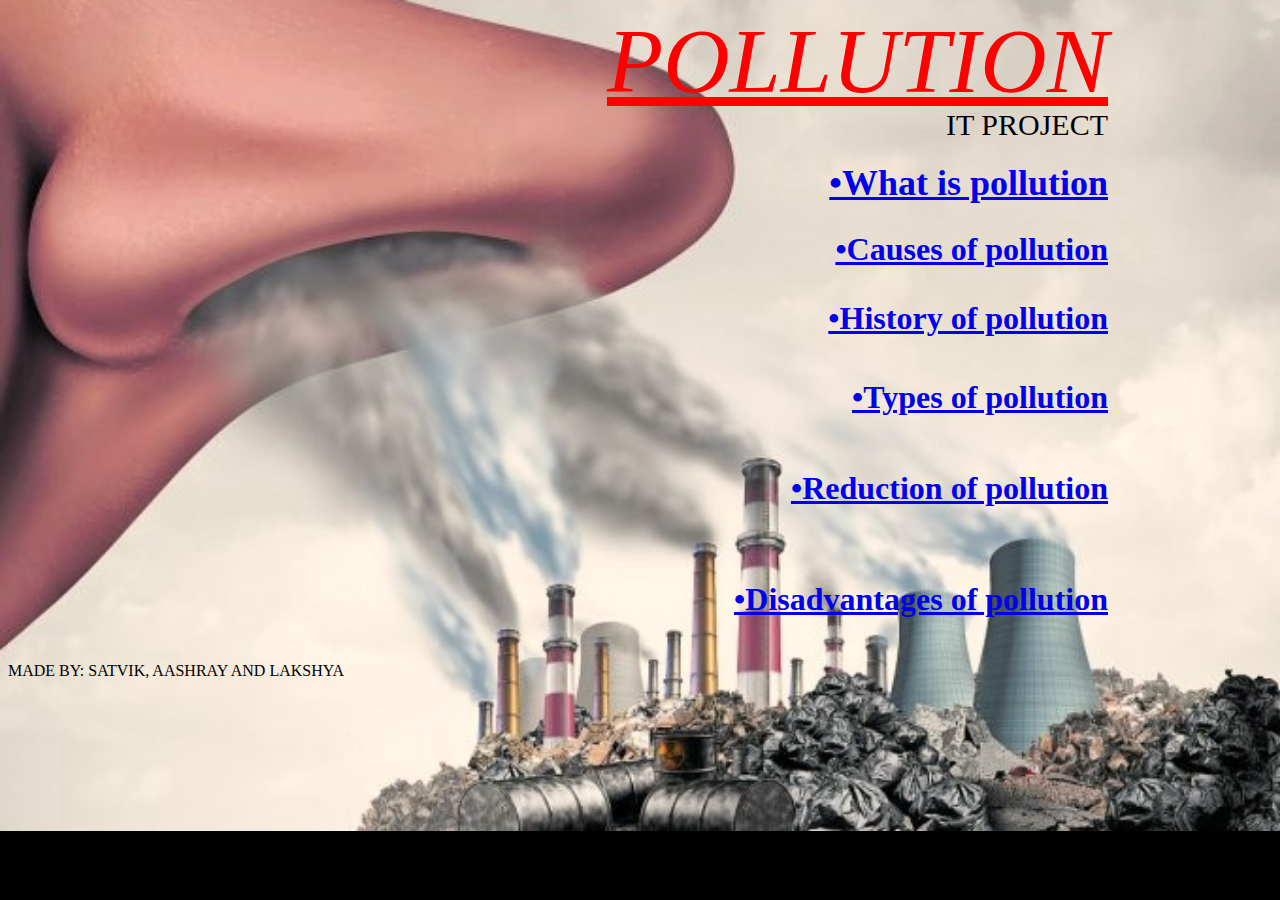
<file: index.html>
<!DOCTYPE html>
<html lang="en">
<head>
    <meta charset="UTF-8">
    <meta name="viewport" content="width=device-width, initial-scale=1.0">
    <title>POLLUTION</title>
    <link href="STYLE.CSS" rel=stylesheet>
    

</head>
<body>
 <header>
     <i> <u>POLLUTION</i></u>
  </header>  
  <nav>
    IT PROJECT
  </nav>
  <main>
   
   <h1><a href="file:///C:/Users/ritvi/OneDrive/Desktop/it%20project%20x/what.html">•What is pollution</a></h1>
   <h2><a href="file:///C:/Users/ritvi/OneDrive/Desktop/it%20project%20x/causes.html">•Causes of pollution</a></h2>
   <h3><a href="file:///C:/Users/ritvi/OneDrive/Desktop/it%20project%20x/history.html">•History of pollution</a></h3>
   <h4><a href="file:///C:/Users/ritvi/OneDrive/Desktop/it%20project%20x/types.html">•Types of pollution</a></h4>
   <h5><a href="file:///C:/Users/ritvi/OneDrive/Desktop/it%20project%20x/reduce.html">•Reduction of pollution</a></h5>
   <h6><a href="file:///C:/Users/ritvi/OneDrive/Desktop/it%20project%20x/disadvantage.html">•Disadvantages of pollution</a></h6>
  </main>
  <footer>MADE BY: SATVIK, AASHRAY AND LAKSHYA</footer>
</body>
</html>
</file>
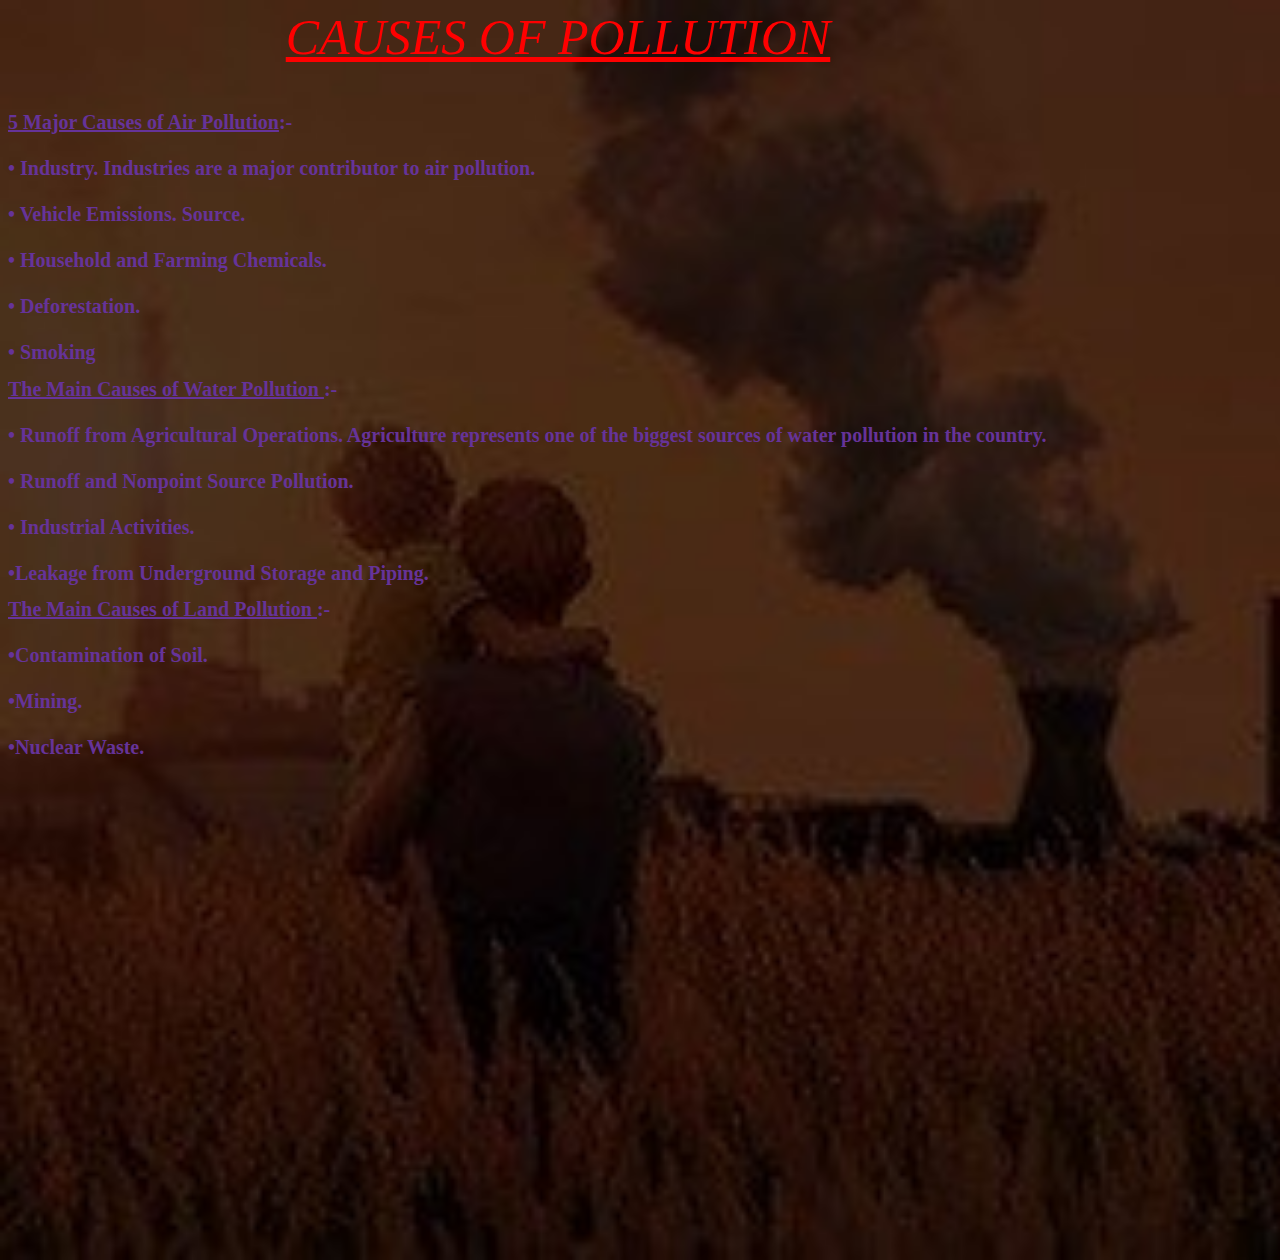
<file: causes.html>
<!DOCTYPE html>
<html lang="en">
<head>
    <meta charset="UTF-8">
    <meta name="viewport" content="width=device-width, initial-scale=1.0">
    <title>CAUSES OF POLLUTION</title>
    <link rel="stylesheet" href="STYLE2.css">
</head>
<body>
    <header>
        <u><i>CAUSES OF POLLUTION</i></u>
    </header>
    <nav></nav>
    <main>
        <h1><u>5 Major Causes of Air Pollution</u>:-<br></br>•	Industry. Industries are a major contributor to air pollution.<br></br>•	Vehicle Emissions. Source. <br></br>•	Household and Farming Chemicals.<br></br>•	Deforestation.<br></br>•	Smoking</h1>
        <h1><u> The Main Causes of Water Pollution </u>:-<br></br>•	Runoff from Agricultural Operations. Agriculture represents one of the biggest sources of water pollution in the country.<br></br>•	Runoff and Nonpoint Source Pollution.<br></br>•	Industrial Activities.<br></br>•Leakage from Underground Storage and Piping.</h1>
        <h1><u>The Main Causes of Land Pollution </u>:-<br></br>•Contamination of Soil. 
            <br></br>•Mining. <br></br>•Nuclear Waste.  </h1>


        
    </main>
    <footer></footer>
</body>
</html>
</file>
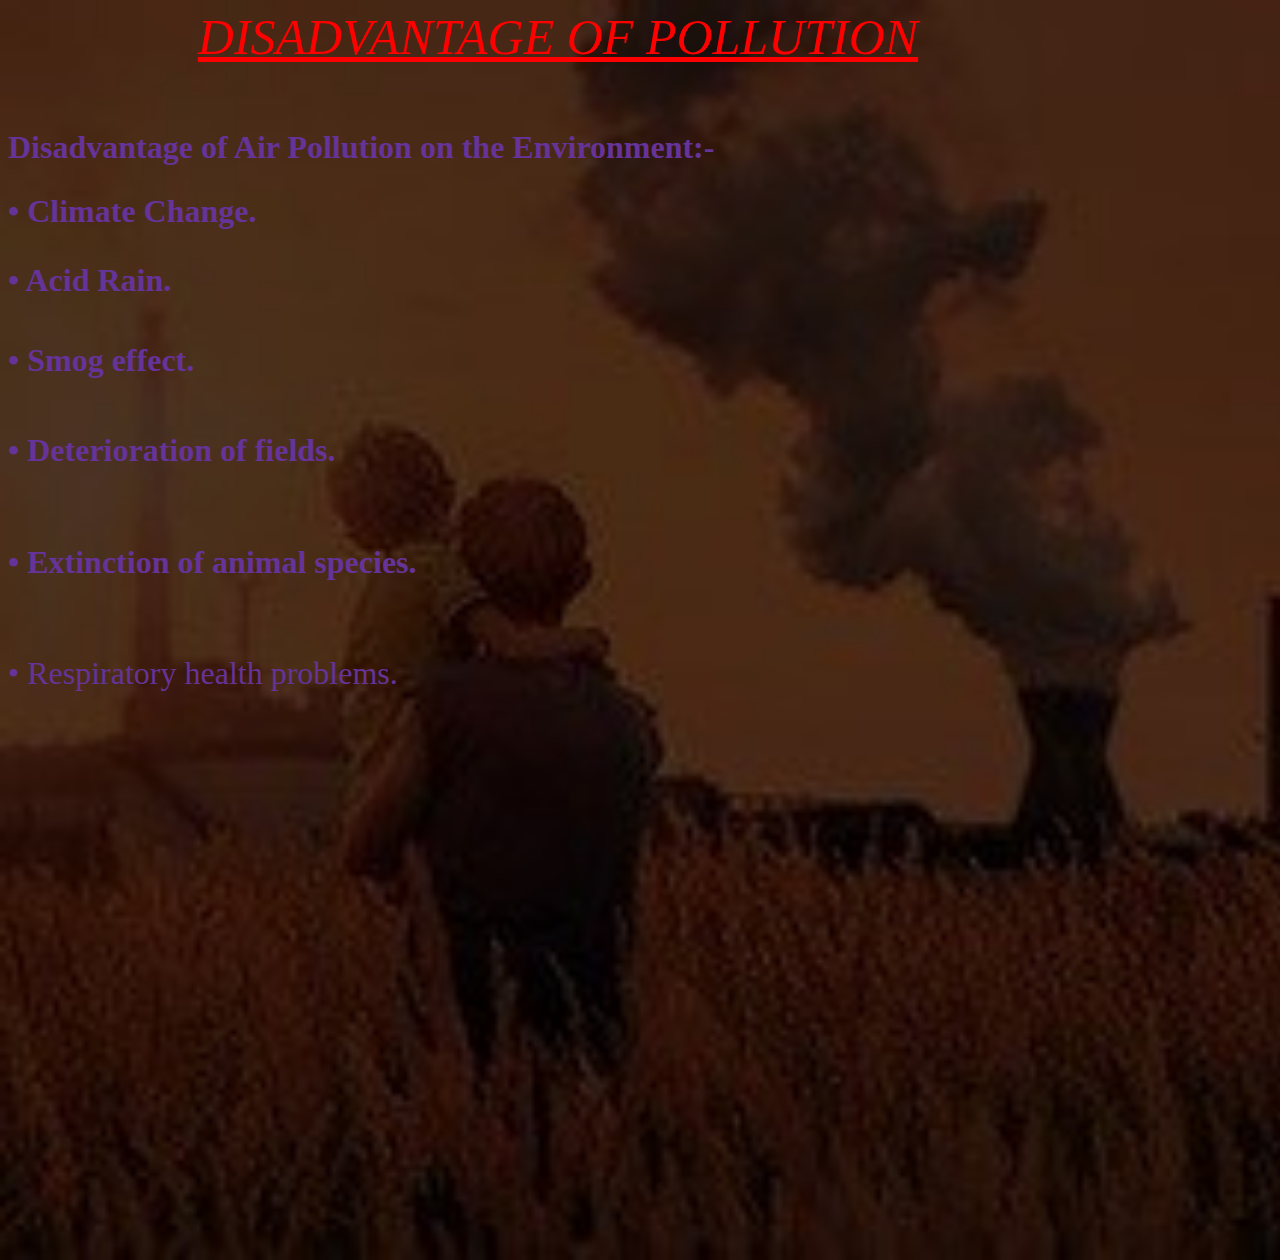
<file: disadvantage.html>
<!DOCTYPE html>
<html lang="en">
<head>
    <meta charset="UTF-8">
    <meta name="viewport" content="width=device-width, initial-scale=1.0">
    <title>DISADVANTAGE OF POLLUTION</title>
    <link rel="stylesheet" href="style5.css">
</head>
<body>
    <header><u><i>DISADVANTAGE OF POLLUTION</i></u></header>
    <main><h1>Disadvantage of Air Pollution on the Environment:-</h1>
        <h2>•	Climate Change.</h2>
        <h3>•	Acid Rain.</h3>
        <h4>•	Smog effect. </h4>
        <h5>•	Deterioration of fields. </h5>
        <h6>•	Extinction of animal species.</h6> 
        <h7>•	Respiratory health problems. </h7>
        </main>
</body>
</html>
</file>
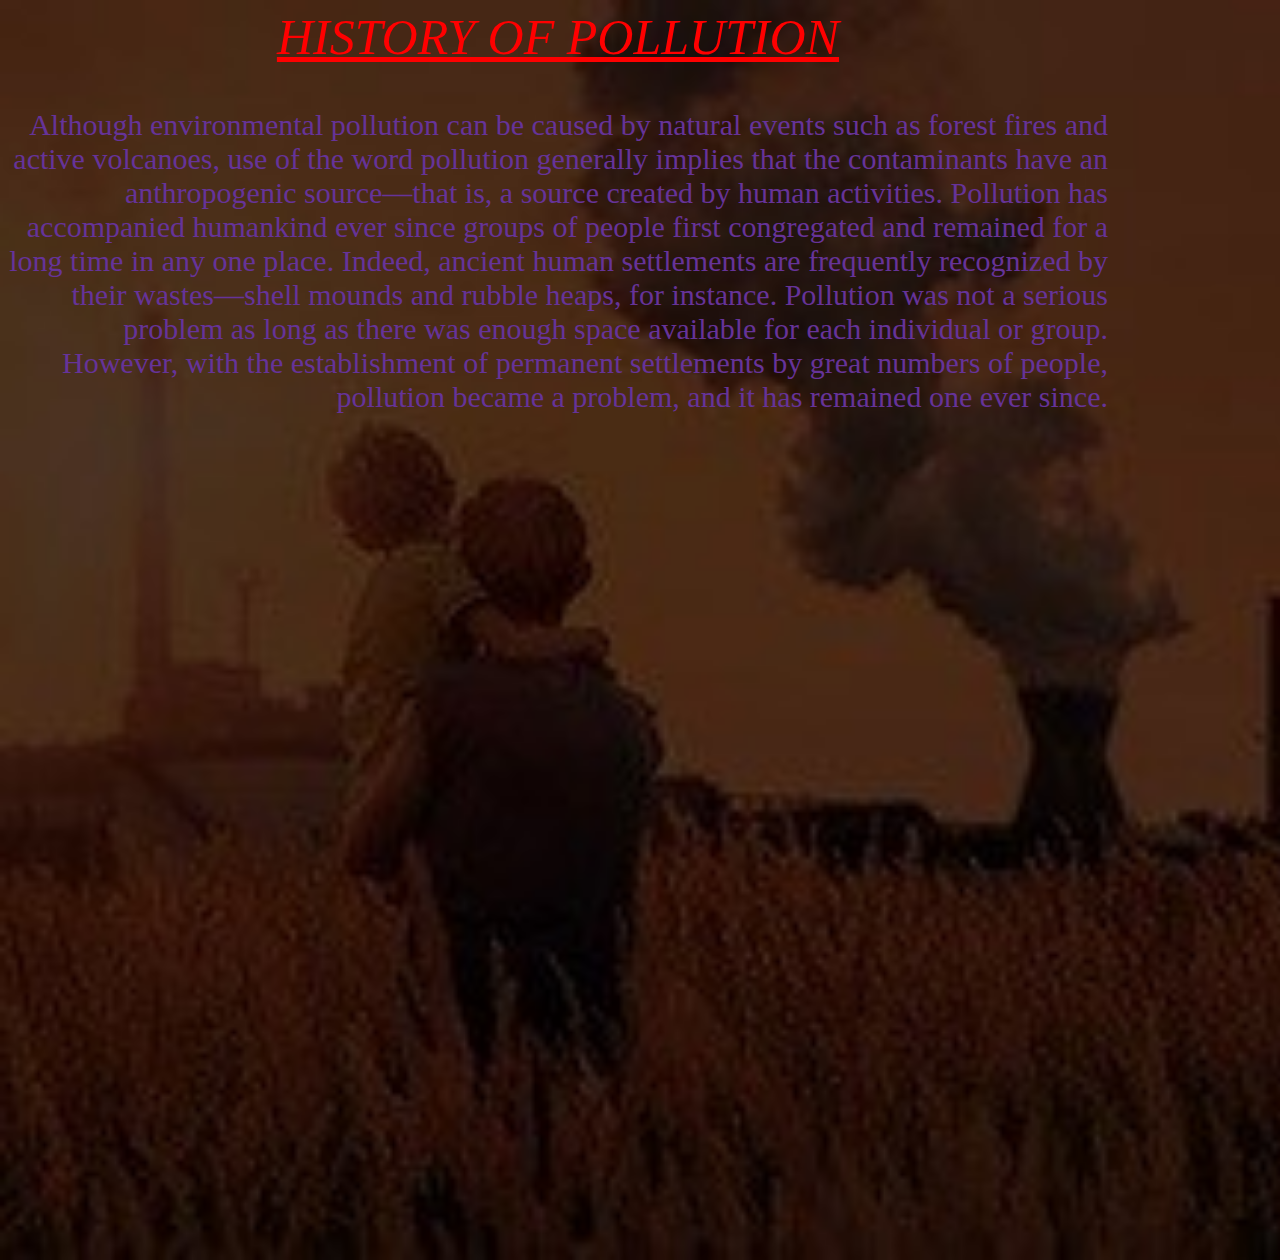
<file: history.html>
<!DOCTYPE html>
<html lang="en">
<head>
    <meta charset="UTF-8">
    <meta name="viewport" content="width=device-width, initial-scale=1.0">
    <title>HISTORY OF POLLUTION</title>
    <link rel="stylesheet" href="style1.css">
</head>
<body>
    <header><u><i>HISTORY OF POLLUTION</i></u></header>
    <main>
        Although environmental pollution can be caused by natural events such as forest fires and active volcanoes, use of the word pollution generally implies that the contaminants have an anthropogenic source—that is, a source created by human activities. Pollution has accompanied humankind ever since groups of people first congregated and remained for a long time in any one place. Indeed, ancient human settlements are frequently recognized by their wastes—shell mounds and rubble heaps, for instance. Pollution was not a serious problem as long as there was enough space available for each individual or group. However, with the establishment of permanent settlements by great numbers of people, pollution became a problem, and it has remained one ever since.
    </main>
    
</body>
</html>
</file>
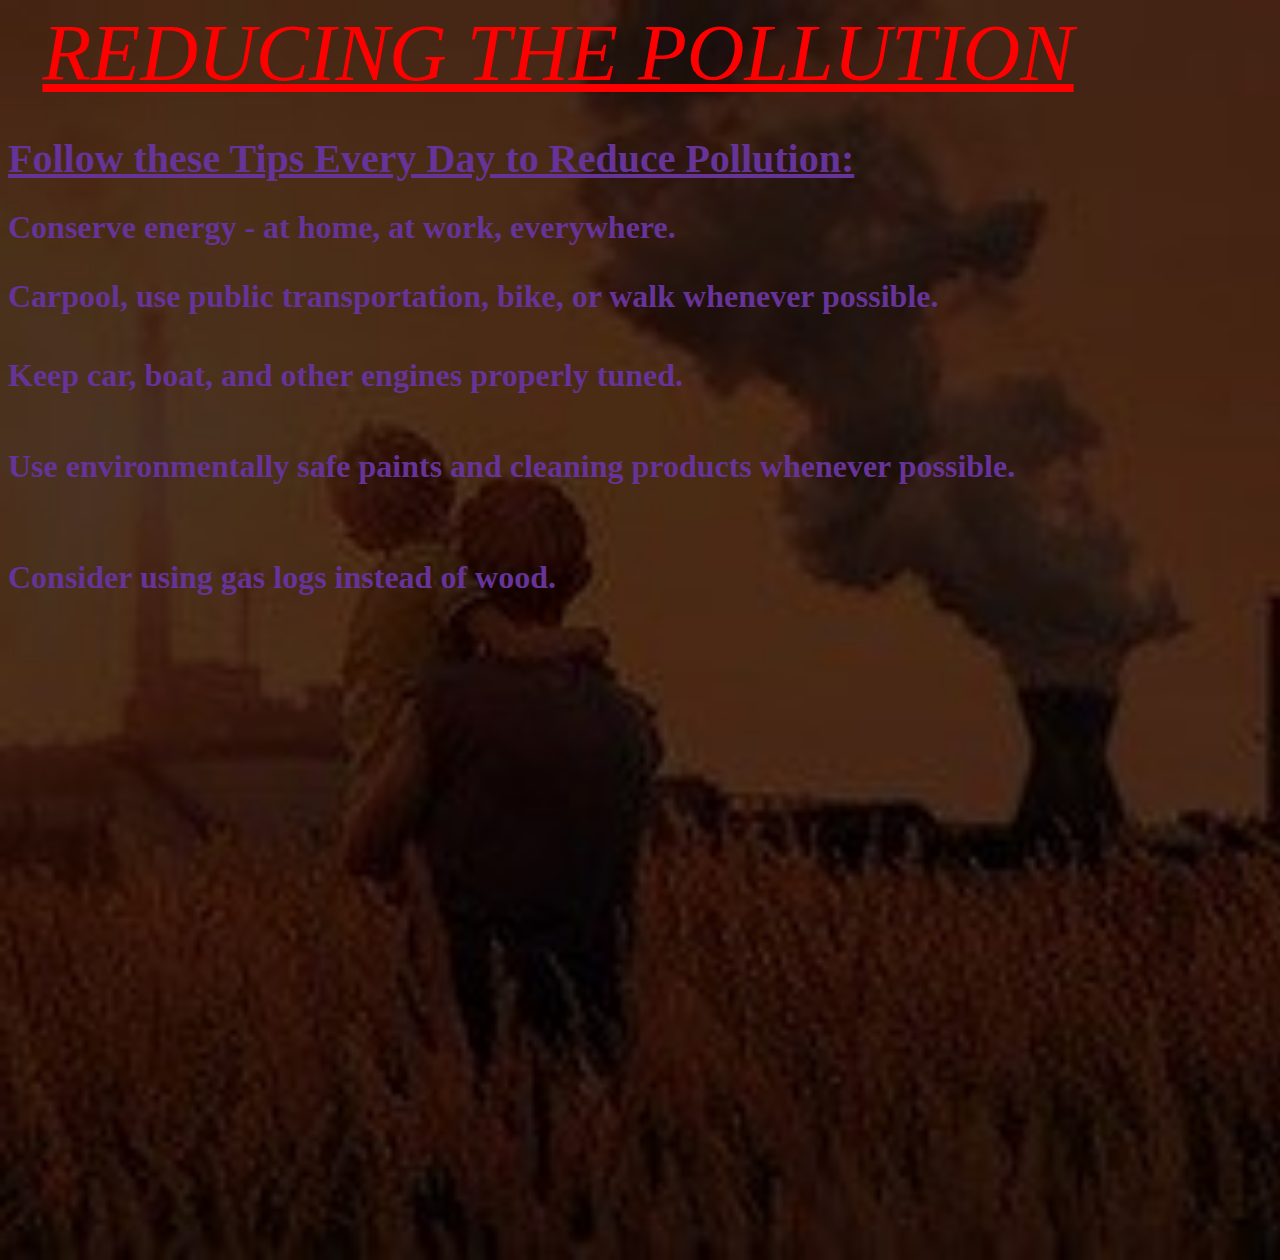
<file: reduce.html>
<!DOCTYPE html>
<html lang="en">
<head>
    <meta charset="UTF-8">
    <meta name="viewport" content="width=device-width, initial-scale=1.0">
    <title>REDUCE THE POLLUTION</title>
    <link rel="stylesheet" href="style4.css">
</head>
<body>
    <header><u><i>REDUCING THE POLLUTION</i></u></header>
    <main><h1><u>Follow these Tips Every Day to Reduce Pollution:</u></h1>
        <h2> Conserve energy - at home, at work, everywhere.</h2>
        
        <h3>Carpool, use public transportation, bike, or walk whenever possible.</h3>
       
        <h4>Keep car, boat, and other engines properly tuned.</h4>
        
        <h5>Use environmentally safe paints and cleaning products whenever possible.</h5>
        
        <h6>Consider using gas logs instead of wood.</h6></main>
</body>
</html>
</file>
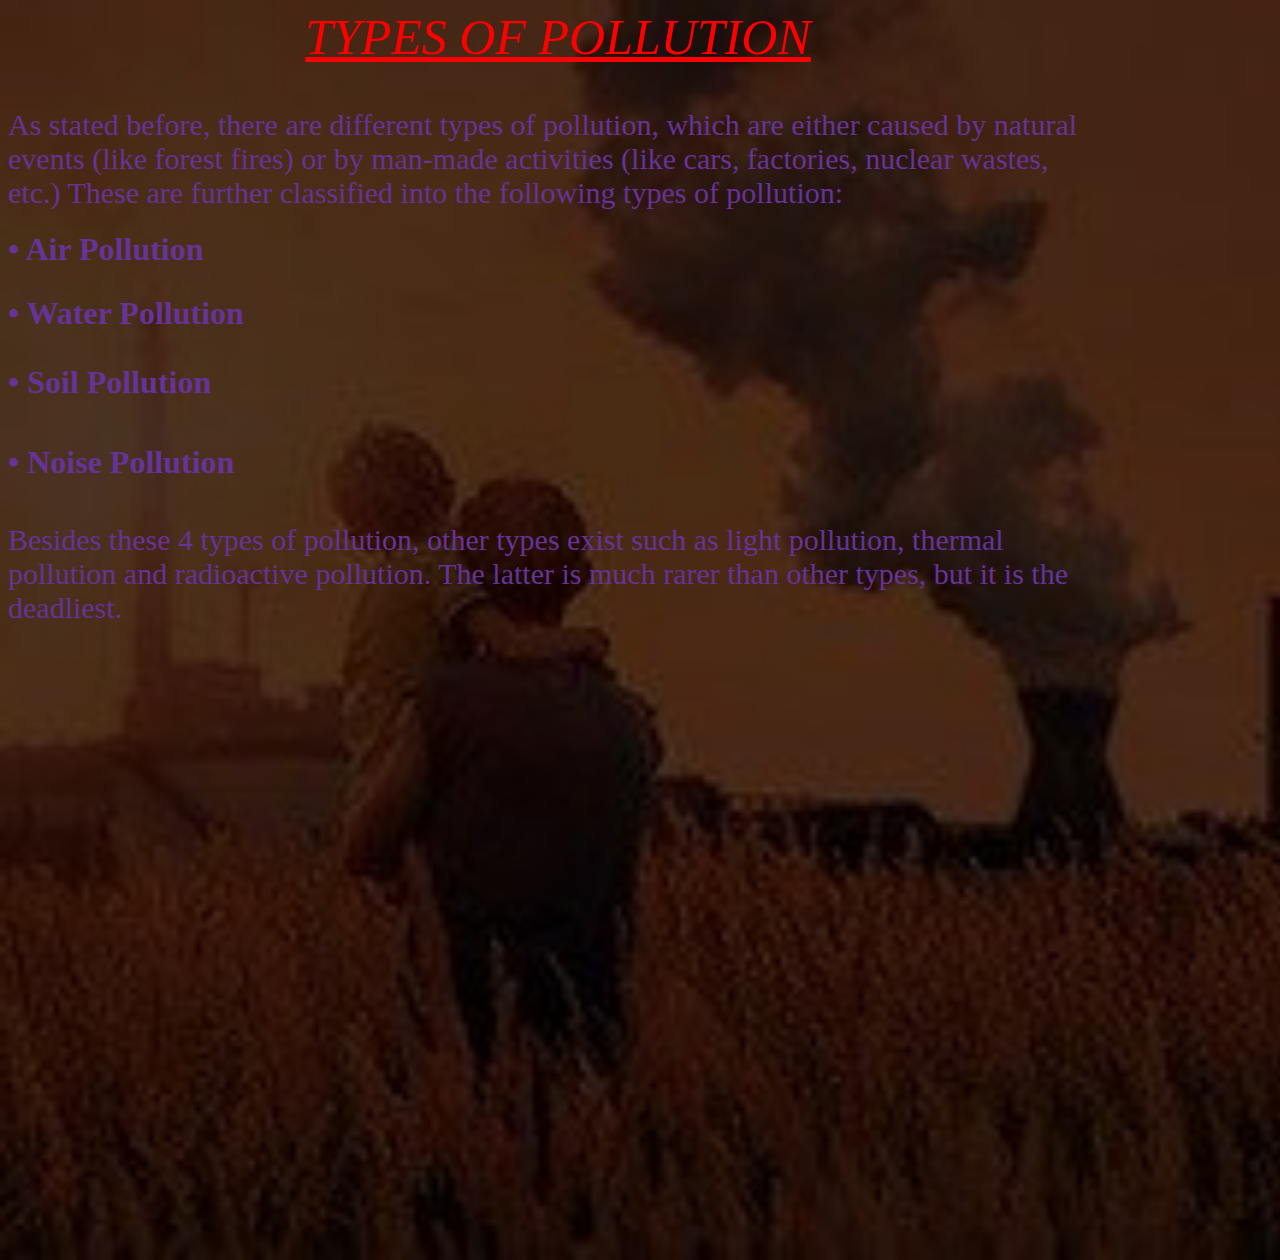
<file: types.html>
<!DOCTYPE html>
<html lang="en">
<head>
    <meta charset="UTF-8">
    <meta name="viewport" content="width=device-width, initial-scale=1.0">
    <title>TYPES OF POLLUTION</title>
    <link rel="stylesheet" href="style3.css">
</head>
<body>
    <header><u><i>TYPES OF POLLUTION</i></u></header>
    <main>As stated before, there are different types of pollution, which are either caused by natural events (like forest fires) or by man-made activities (like cars, factories, nuclear wastes, etc.) These are further classified into the following types of pollution:

        <h1>• Air Pollution  </h1>
        <h2>• Water Pollution</h2>
        <h3>• Soil Pollution</h3>
        <h4>• Noise Pollution</h4>
        Besides these 4 types of pollution, other types exist such as light pollution, thermal pollution and radioactive pollution. The latter is much rarer than other types, but it is the deadliest.</main>
</body>
</html>
</file>
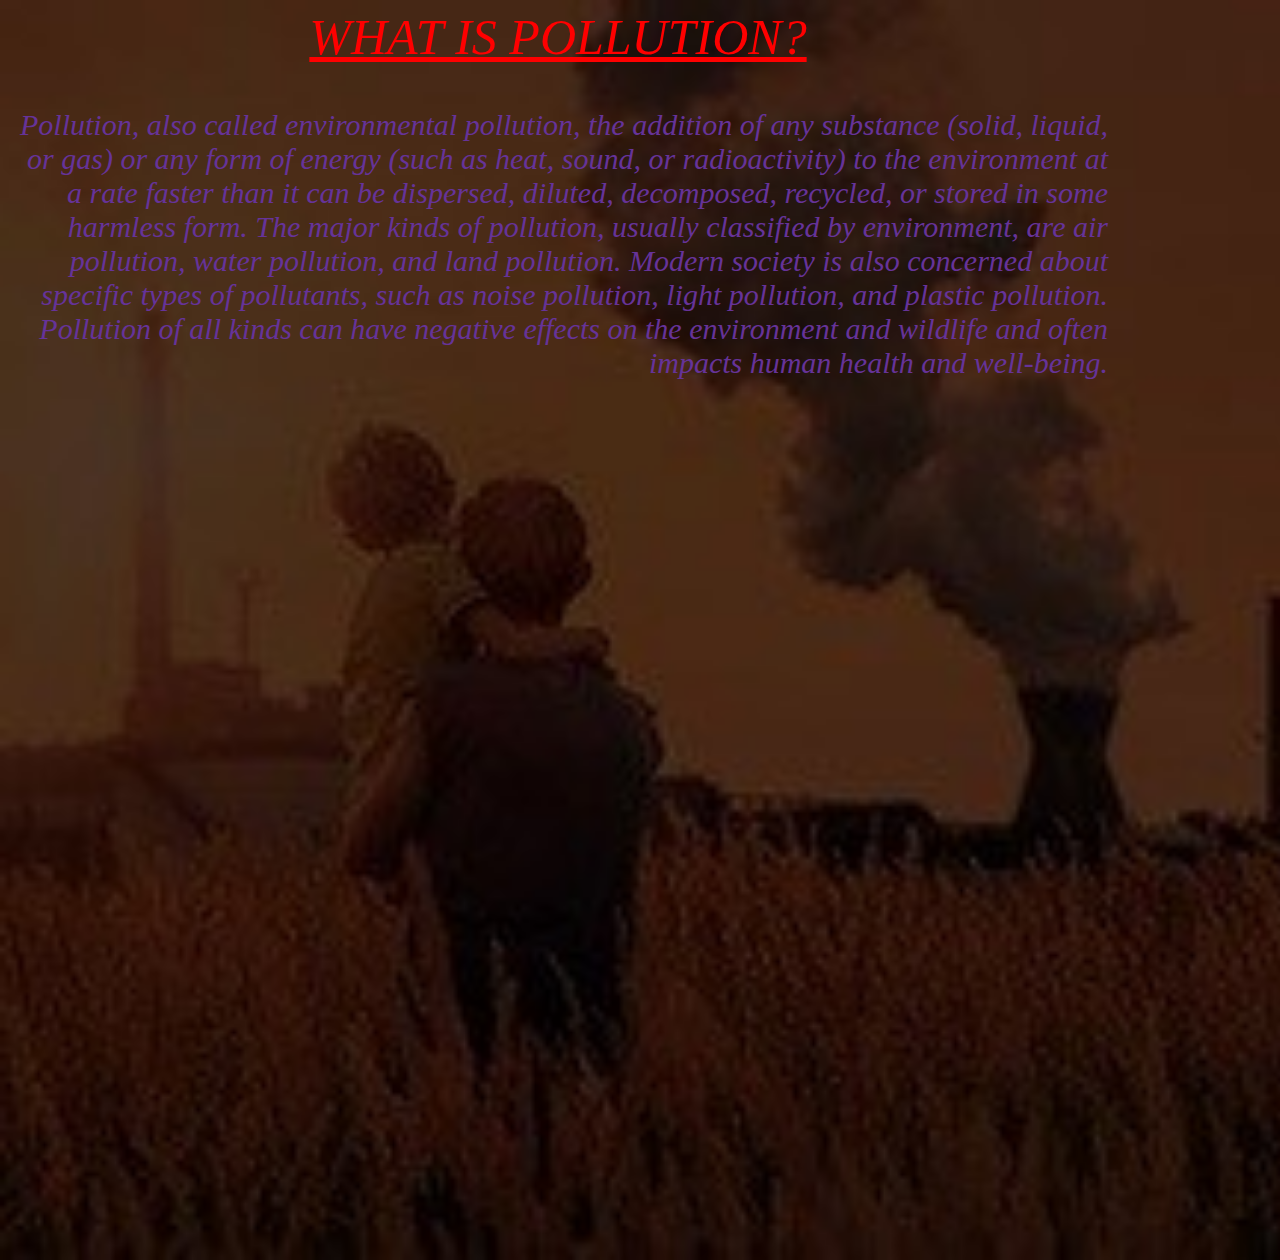
<file: what.html>
<!DOCTYPE html>
<html lang="en">
<head>
    <meta charset="UTF-8">
    <meta name="viewport" content="width=device-width, initial-scale=1.0">
    <title>what is pollution</title>
    <link rel="stylesheet" href="style1.css">
</head>
<body>
 <header><u><i>WHAT IS POLLUTION?</i></u></header>
 <main><i>Pollution, also called environmental pollution, the addition of any substance (solid, liquid, or gas) or any form of energy (such as heat, sound, or radioactivity) to the environment at a rate faster than it can be dispersed, diluted, decomposed, recycled, or stored in some harmless form. The major kinds of pollution, usually classified by environment, are air pollution, water pollution, and land pollution. Modern society is also concerned about specific types of pollutants, such as noise pollution, light pollution, and plastic pollution. Pollution of all kinds can have negative effects on the environment and wildlife and often impacts human health and well-being. </i></main>
 <footer></footer>
</body>
</html>
</file>
<file: STYLE.CSS>
body{
background-color: black;
background-image: url(IMAGE/pollution\ 1.jpg);
background-size: cover;
background-repeat: no-repeat;
background-position: center;
}
header{

height: 100px ;
width: 1100px;
text-align: right;
font-size: 92px ;
color: red;
text-emphasis: underline;



}
nav{

height: 30px ;
width: 1100px;
font-size:30px ;
text-align: right;

}
main{
height: 500px ;
width: 1100px ;
text-align: right;
font-size: large;
}
footer{
height: 50px;
width: 1100px ;
}
h2{
   font-size: 32px; 
}
h3{
    font-size: 32px;
}
h4{
    font-size: 32px;
}
h5{
    font-size: 32px;
}
h6{
    font-size: 32px;
}
footer{
    text-align: left;
}
</file>
<file: STYLE2.css>
html{
    height: 140%;
}
body{
    background-image:url(IMAGE/pollution\ 2.jpg);
    background-size: cover;
}
header{
    width: 1100px;
    height: 90px;
    font-size:50px;
    text-align: center;
    color: red;
}   

main{
    height: 500px ;
    width: 1100px ;
   
    }
h1{
  font-size: 20px;
   text-align: left;
   color:rebeccapurple ;
}
</file>
<file: style5.css>
html{
    height: 140%;
}
body{
    background-image:url(IMAGE/pollution\ 2.jpg);
    background-size: cover;
}
header{
    width: 1100px;
    height: 100px;
    font-size:50px;
    text-align: center;
    color: red;
}
main{
    height: 500px ;
    width: 1100px ;
    text-align: left;
    font-size: 30px;
    color: rebeccapurple;
    }
h1{
    font-size: 32px; 
 }
 h2{
     font-size: 32px;
 }

 h3{
    font-size: 32px; 
 }
 h4{
     font-size: 32px;
 }
 h5{
     font-size: 32px;
 }
 h6{
     font-size: 32px;
 }
 h7{
    font-size: 32px;
}
</file>
<file: style1.css>
html{
    height: 140%;
}
body{
    background-image:url(IMAGE/pollution\ 2.jpg);
    background-size: cover;
   
}
header{
    width: 1100px;
    height: 100px;
    font-size:50px;
    text-align: center;
    color: red;
   
}   

main{
    height: 500px ;
    width: 1100px ;
    text-align: right;
    font-size: 30px;
    color: rebeccapurple;
    }
</file>
<file: style4.css>
html{
    height: 140%;
}
body{
    background-image:url(IMAGE/pollution\ 2.jpg);
    background-size: cover;}
header{

        height: 100px ;
        width: 1100px ;
        text-align: center;
        font-size: 80px ;
        color: red;
        text-emphasis: underline;
}
main{
    height: 500px ;
    width: 1100px ;
    text-align: left;
    font-size: large;
    color: rebeccapurple ;
    }
    h2{
        font-size: 32px; 
     }
     h3{
         font-size: 32px;
     }
     h4{
         font-size: 32px;
     }
     h5{
         font-size: 32px;
     }
     h6{
         font-size: 32px;
     }   
     h1{
         font-size: 40px;
     }
</file>
<file: style3.css>
html{
    height: 140%;
}
body{
    background-image:url(IMAGE/pollution\ 2.jpg);
    background-size: cover;
}
header{
    width: 1100px;
    height: 100px;
    font-size:50px;
    text-align: center;
    color: red;
} 
main{
    height: 500px ;
    width: 1100px ;
    text-align: left;
    font-size: 30px;
    color: rebeccapurple;
    }
    h2{
        font-size: 32px; 
     }
     h3{
         font-size: 32px;
     }
     h4{
         font-size: 32px;
     }
     h1{
         font-size: 32px;
     }
</file>
